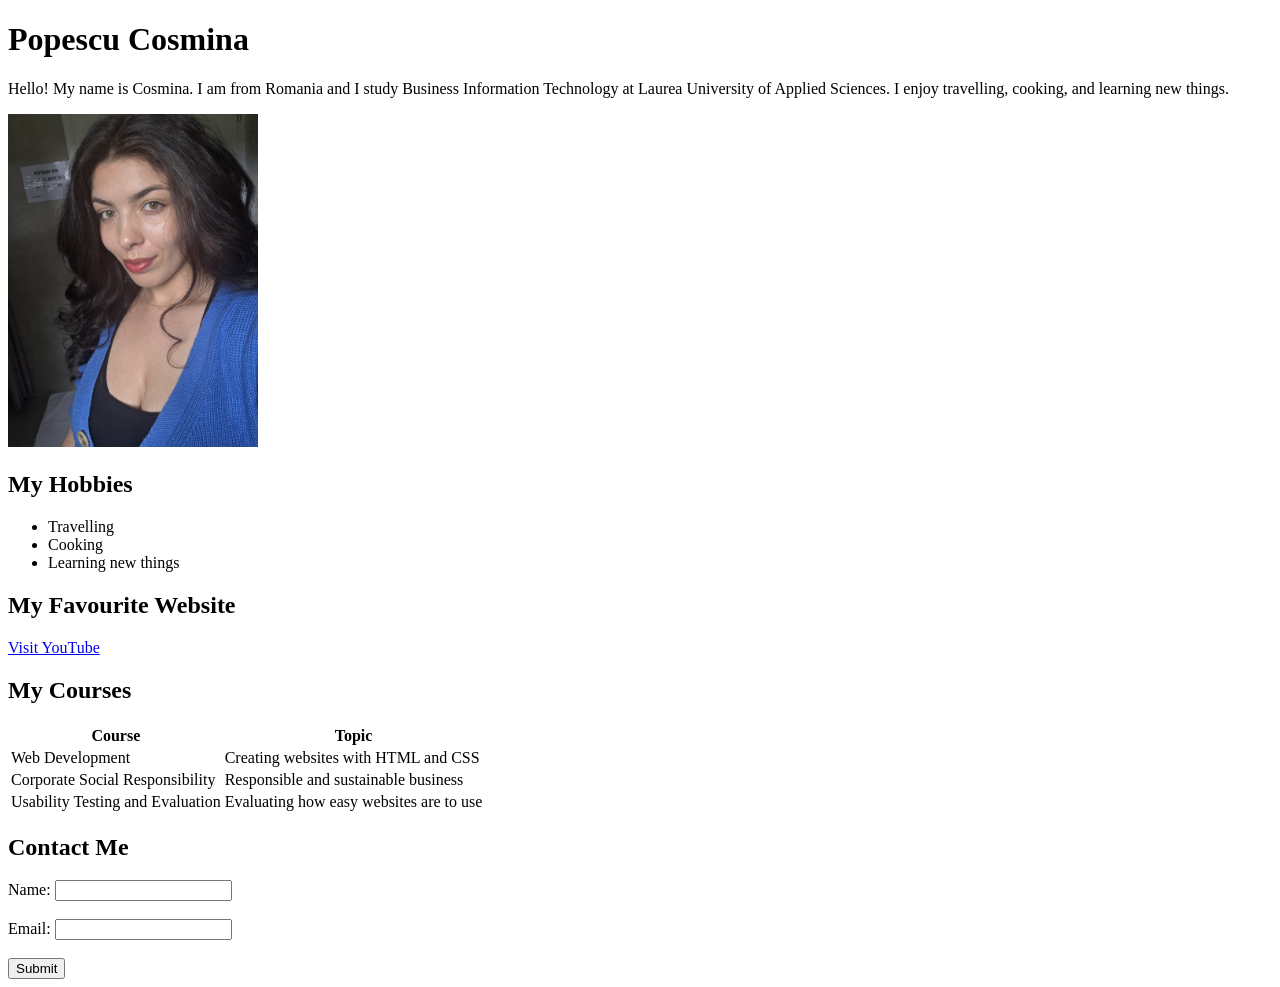
<file: Workshop1/index.html>
<!DOCTYPE html>
<html lang="en">
<head>
    <meta charset="UTF-8">
    <meta name="viewport" content="width=device-width, initial-scale=1.0">
    <title>About Me - Cosmina</title>
</head>
<body>
    <h1>Popescu Cosmina</h1>

    <p>
        Hello! My name is Cosmina. I am from Romania and I study
        Business Information Technology at Laurea University of Applied Sciences.
        I enjoy travelling, cooking, and learning new things.
    </p>

    <img src="photo.jpeg" alt="Portrait of Cosmina" width="250">
    <h2>My Hobbies</h2>
<ul>
    <li>Travelling</li>
    <li>Cooking</li>
    <li>Learning new things</li>
</ul>
<h2>My Favourite Website</h2>
<a href="https://www.youtube.com/">Visit YouTube</a>
<h2>My Courses</h2>
<table>
    <tr>
        <th>Course</th>
        <th>Topic</th>
    </tr>
    <tr>
        <td>Web Development</td>
        <td>Creating websites with HTML and CSS</td>
    </tr>
    <tr>
        <td>Corporate Social Responsibility</td>
        <td>Responsible and sustainable business</td>
    </tr>
    <tr>
        <td>Usability Testing and Evaluation</td>
        <td>Evaluating how easy websites are to use</td>
    </tr>
</table>
<h2>Contact Me</h2>
<form>
    <label for="name">Name:</label>
    <input type="text" id="name" name="name">
    <br><br>
    <label for="email">Email:</label>
    <input type="email" id="email" name="email">
    <br><br>
    <input type="submit" value="Submit">
</form>
</body>
</html>
</file>
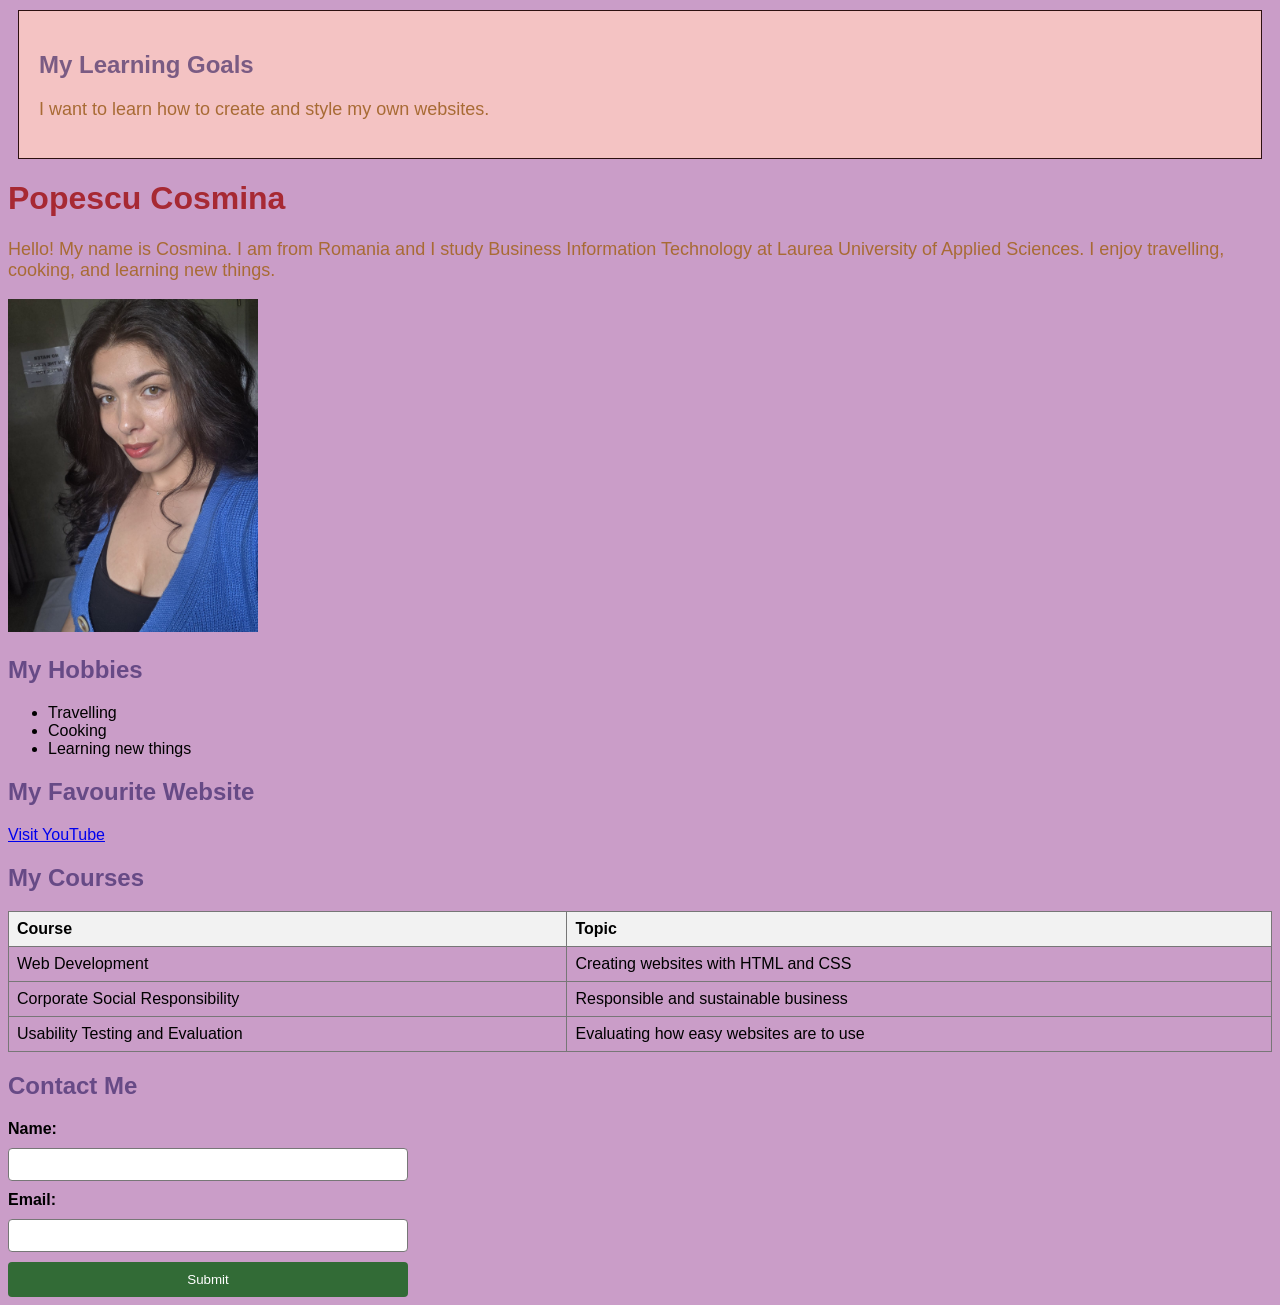
<file: WS02/index.html>
<!DOCTYPE html>
<html lang="en">
<head>
    <meta charset="UTF-8">
    <meta name="viewport" content="width=device-width, initial-scale=1.0">
    <title>About Me - Cosmina</title>
    <style>
    h2 {
        color: rgba(18, 3, 78, 0.542);
    }
</style>
<link rel="stylesheet" href="styles.css">
</head>
<div class="content-box">
    <h2>My Learning Goals</h2>
    <p>I want to learn how to create and style my own websites.</p>
</div>
    <h1 style="color: rgba(156, 6, 6, 0.773);">Popescu Cosmina</h1>
    <p>
        Hello! My name is Cosmina. I am from Romania and I study
        Business Information Technology at Laurea University of Applied Sciences.
        I enjoy travelling, cooking, and learning new things.
    </p>
    <img src="photo.jpeg" alt="Portrait of Cosmina" width="250">
    <h2>My Hobbies</h2>
<ul>
    <li>Travelling</li>
    <li>Cooking</li>
    <li>Learning new things</li>
</ul>
<h2>My Favourite Website</h2>
<a href="https://www.youtube.com/">Visit YouTube</a>
<h2>My Courses</h2>
<table>
    <tr>
        <th>Course</th>
        <th>Topic</th>
    </tr>
    <tr>
        <td>Web Development</td>
        <td>Creating websites with HTML and CSS</td>
    </tr>
    <tr>
        <td>Corporate Social Responsibility</td>
        <td>Responsible and sustainable business</td>
    </tr>
    <tr>
        <td>Usability Testing and Evaluation</td>
        <td>Evaluating how easy websites are to use</td>
    </tr>
</table>
<h2>Contact Me</h2>
<form>
    <label for="name">Name:</label>
    <input type="text" id="name" name="name">
    <label for="email">Email:</label>
    <input type="email" id="email" name="email">
    <input type="submit" value="Submit">
</form>
</body>
</html>
</file>
<file: WS02/styles.css>
body {
    background-color: rgb(202, 157, 200);
    font-family: Arial, sans-serif;
}

p {
    color: rgb(168, 107, 53);
    font-size: 18px;
}

h1 {
    font-size: 2em;
}
.content-box {
    padding: 20px;
    margin: 10px;
    background-color: rgb(244, 195, 195);
    border: 1px solid #2d1010;
}
table {
    width: 100%;
    border-collapse: collapse;
}

th, td {
    border: 1px solid #777;
    padding: 8px;
    text-align: left;
}

th {
    background-color: #f2f2f2;
}

form {
    display: flex;
    flex-direction: column;
    gap: 10px;
    max-width: 400px;
}

label {
    font-weight: bold;
}

input[type="text"],
input[type="email"] {
    padding: 8px;
    border: 1px solid #777;
    border-radius: 4px;
}

input[type="submit"] {
    background-color: #326b36;
    color: white;
    padding: 10px;
    border: none;
    border-radius: 4px;
    cursor: pointer;
}

input[type="submit"]:hover {
    background-color: #254f28;
}
</file>
